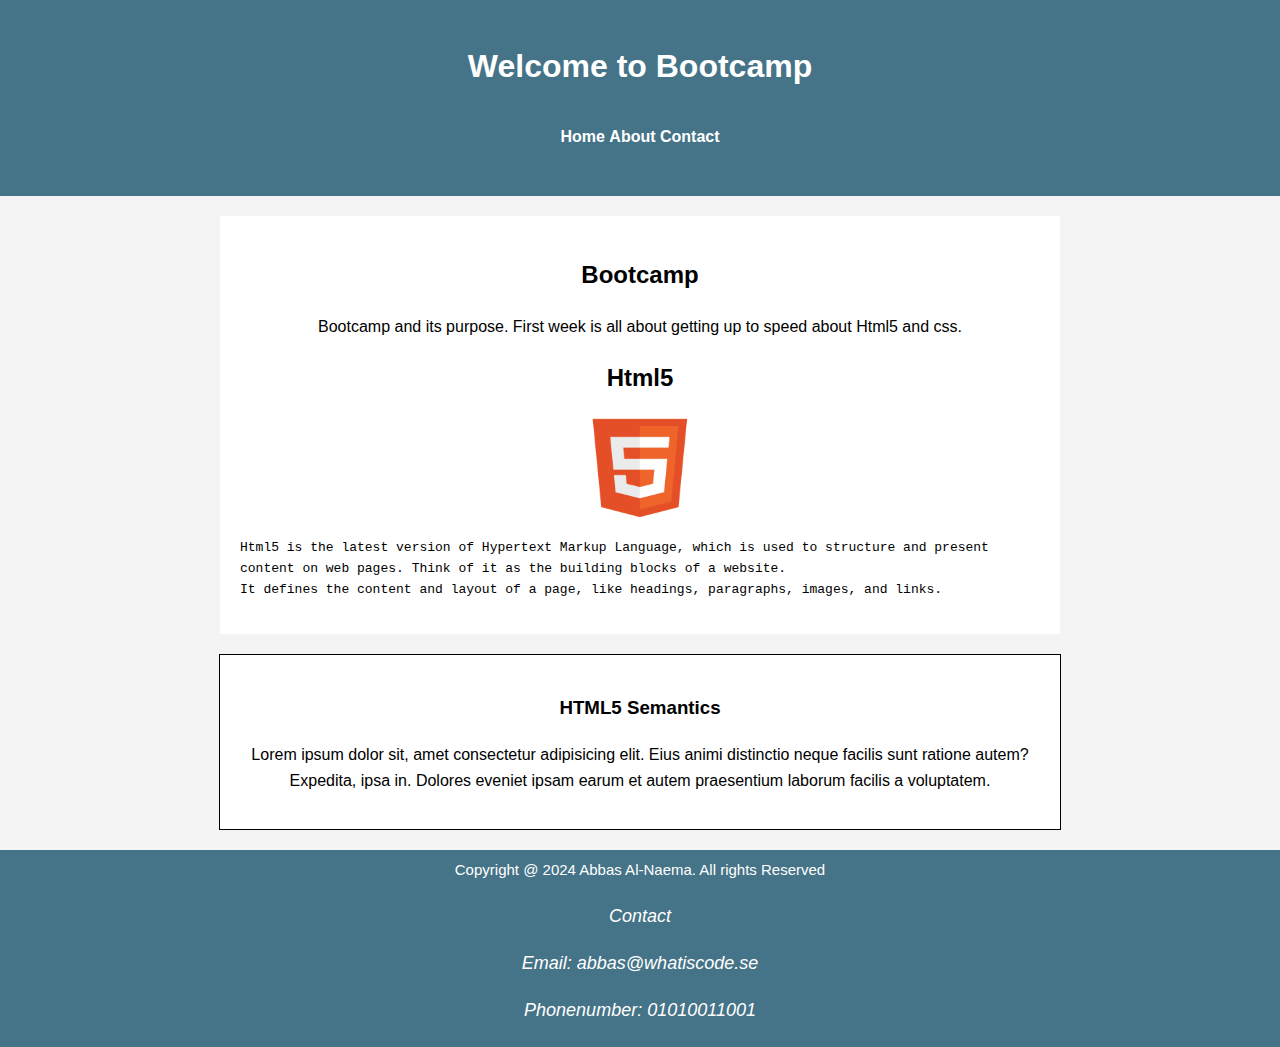
<file: 16sep/index.html>
<!DOCTYPE html>
<html lang="en">
<head>
    <meta charset="UTF-8">
    <meta name="viewport" content="width=device-width, initial-scale=1.0">   
    <title>Main page</title>
    <link rel="stylesheet" href="styles.css">
    </head>

<body>
    
    <header>
        <h1>Welcome to Bootcamp</h1>
        <nav> <ul>
            <li><a href="index.html">Home</a></li>
            <li><a href="About.html">About</a></li>
            <li><a href="Contact.html">Contact</a></li>
        </ul>
    </nav> 
    </header>
    
    <main>
        <h2>Bootcamp</h2>
        Bootcamp and its purpose. First week is all about getting up to speed about Html5 and css.
        <section>    
            <h2>Html5</h2>
            <img src="Images/HTML5-Logo.png" alt="HTML5-Logo">

            <pre style="white-space: pre-wrap; text-align: left;">
Html5 is the latest version of Hypertext Markup Language, which is used to structure and present content on web pages. Think of it as the building blocks of a website. 
It defines the content and layout of a page, like headings, paragraphs, images, and links.</pre>
        </section>
        

        </main>

        <article div class="box1"> 
            <h3>HTML5 Semantics</h3> </div>
            <p>Lorem ipsum dolor sit, amet consectetur adipisicing elit. Eius animi distinctio neque facilis sunt ratione autem? Expedita, ipsa in. Dolores eveniet ipsam earum et autem praesentium laborum facilis a voluptatem.</p>
        
        </article>
        
        
        <footer>
        <small>Copyright @ 2024 Abbas Al-Naema. All rights Reserved</small>
        <address>
        <p>Contact</p>
        <p>Email: abbas@whatiscode.se</p>
        <p>Phonenumber: 01010011001
        </p>
        
    </address>
    </footer>
</body>
</html>
</file>
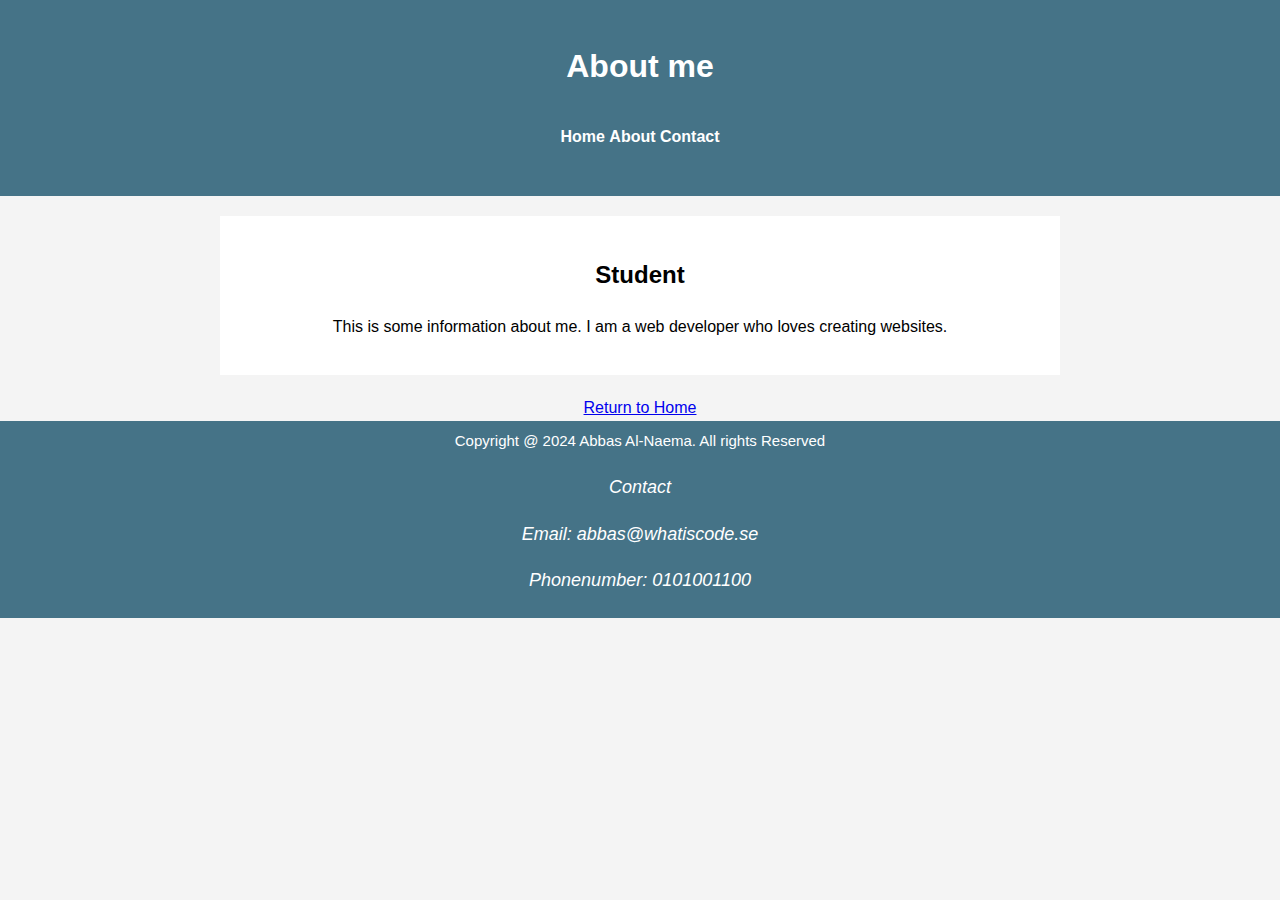
<file: 16sep/About.html>
<!DOCTYPE html>
<html lang="en">
<head>
    <meta charset="UTF-8">
    <meta name="viewport" content="width=device-width, initial-scale=1.0">   
    <title>About me</title>
    <link rel="stylesheet" href="styles.css">
    </head>

<body>
    
    <header>
        <h1>About me</h1>
        <nav> <ul>
            <li><a href="index.html">Home</a></li>
            <li><a href="About.html">About</a></li>
            <li><a href="Contact.html">Contact</a></li>
        </ul>
    </nav> 
    </header>
    
    <main id="main-content">
        <section>    
            <h2>Student</h2>
            <p>This is some information about me. I am a web developer who loves creating websites.</p>
        </section></main>
        <a href="index.html">Return to Home</a>
    
    <footer>
        <small>Copyright @ 2024 Abbas Al-Naema. All rights Reserved</small>
        <address>
            <p>Contact</p>
            <p>Email: abbas@whatiscode.se</p>
            <p>Phonenumber: 0101001100
            </p>
    </address>
    </footer>
</body>
</html>
</file>
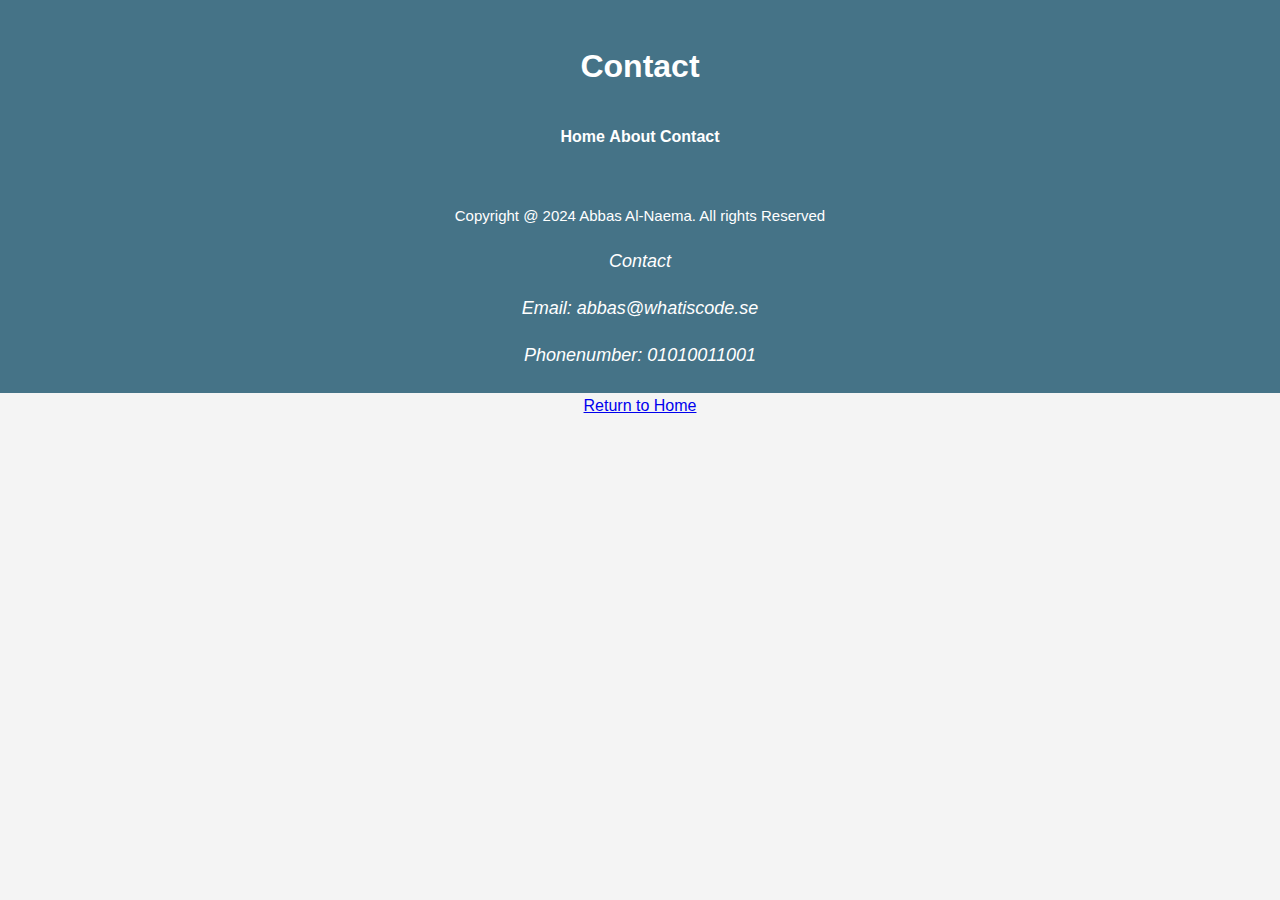
<file: 16sep/Contact.html>
<!DOCTYPE html>
<html lang="en">
<head>
    <meta charset="UTF-8">
    <meta name="viewport" content="width=device-width, initial-scale=1.0">
    <title>Document</title>
    <link rel="stylesheet" href="styles.css">
</head>
<body>
    <header>
        <h1>Contact</h1>
        <nav> <ul>
            <li><a href="index.html">Home</a></li>
            <li><a href="About.html">About</a></li>
            <li><a href="Contact.html">Contact</a></li>
        </ul>
    </nav> 
    </header>
    <footer>
        
        <small>Copyright @ 2024 Abbas Al-Naema. All rights Reserved</small>
        <address>
        <p>Contact</p>
        <p>Email: abbas@whatiscode.se</p>
        <p>Phonenumber: 01010011001
        </p>
        
    </address>
    </footer>
</body>
<a href="index.html">Return to Home</a>

</html>
</file>
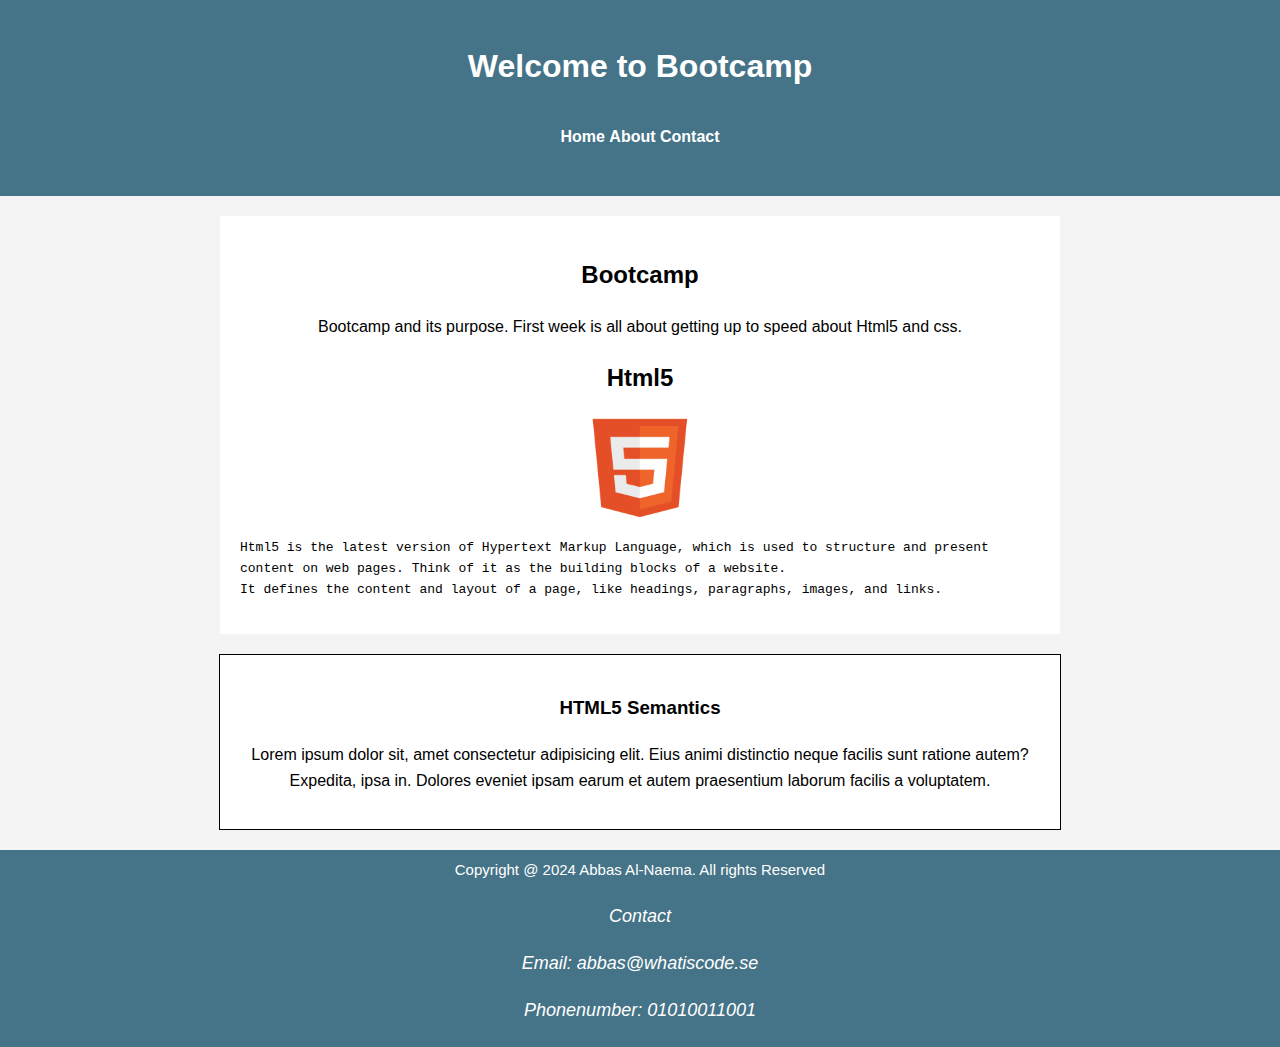
<file: 16sep/Home.html>
<!DOCTYPE html>
<html lang="en">
<head>
    <meta charset="UTF-8">
    <meta name="viewport" content="width=device-width, initial-scale=1.0">   
    <title>Main page</title>
    <link rel="stylesheet" href="styles.css">
    </head>

<body>
    
    <header>
        <h1>Welcome to Bootcamp</h1>
        <nav> <ul>
            <li><a href="index.html">Home</a></li>
            <li><a href="About.html">About</a></li>
            <li><a href="Contact.html">Contact</a></li>
        </ul>
    </nav> 
    </header>
    
    <main>
        <h2>Bootcamp</h2>
        Bootcamp and its purpose. First week is all about getting up to speed about Html5 and css.
        <section>    
            <h2>Html5</h2>
            <img src="Images/HTML5-Logo.png" alt="HTML5-Logo">

            <pre style="white-space: pre-wrap; text-align: left;">
Html5 is the latest version of Hypertext Markup Language, which is used to structure and present content on web pages. Think of it as the building blocks of a website. 
It defines the content and layout of a page, like headings, paragraphs, images, and links.</pre>
        </section>
        

        </main>

        <article div class="box1"> 
            <h3>HTML5 Semantics</h3> </div>
            <p>Lorem ipsum dolor sit, amet consectetur adipisicing elit. Eius animi distinctio neque facilis sunt ratione autem? Expedita, ipsa in. Dolores eveniet ipsam earum et autem praesentium laborum facilis a voluptatem.</p>
        
        </article>
        
        
        <footer>
        <small>Copyright @ 2024 Abbas Al-Naema. All rights Reserved</small>
        <address>
        <p>Contact</p>
        <p>Email: abbas@whatiscode.se</p>
        <p>Phonenumber: 01010011001
        </p>
        
    </address>
    </footer>
</body>
</html>
</file>
<file: 16sep/styles.css>
body {
      font-family: Arial, sans-serif;
      margin: 0;
      padding: 0;
      background-color: #f4f4f4;
      line-height: 1.6;
      text-align: center;
    
    }

   

    header {
      background-color: #457387;
      color: white;
      text-align: center;
      padding: 20px;
    }

    nav {
        margin: 10px;
        
    }

    nav ul {
        text-align: center;
        padding: 10px;
        list-style: none;
    }

    nav ul li {
        display: inline;
    }
    
    nav a { 
        color: white;
        text-decoration: none;
        font-weight: bold;
    }
    
    main {
        background-color: #ffffff;
      padding: 20px;
      margin: 20px auto;
      width: 80%;
      max-width: 800px;
      border: 1px black;  
        
    }
    
    

    footer {
      background-color: #457387;
      color: white;
      text-align: center;
      font-family: 'Lucida Sans', 'Lucida Sans Regular', 'Lucida Grande', 'Lucida Sans Unicode', Geneva, Verdana, sans-serif;
      font-size: large;
      padding: 5px;
      bottom: 0;  
    }

    @media screen and (min-width: 320px) and (max-width: 480px){
      body { 
        background-color: black;}
      }
    @media screen and (min-width: 481px) and (max-width: 768px) {
      body {background-color: #15a49a;}
      
    }  
    .box1 { background-color: #ffffff;
      margin: 20px  auto;
      padding: 20px;
      border: 1px solid black;
      position: relative;
      width: 80%;
      max-width: 800px;

      
    }

    img { width: 200px; 
          height: 100px;}
</file>
